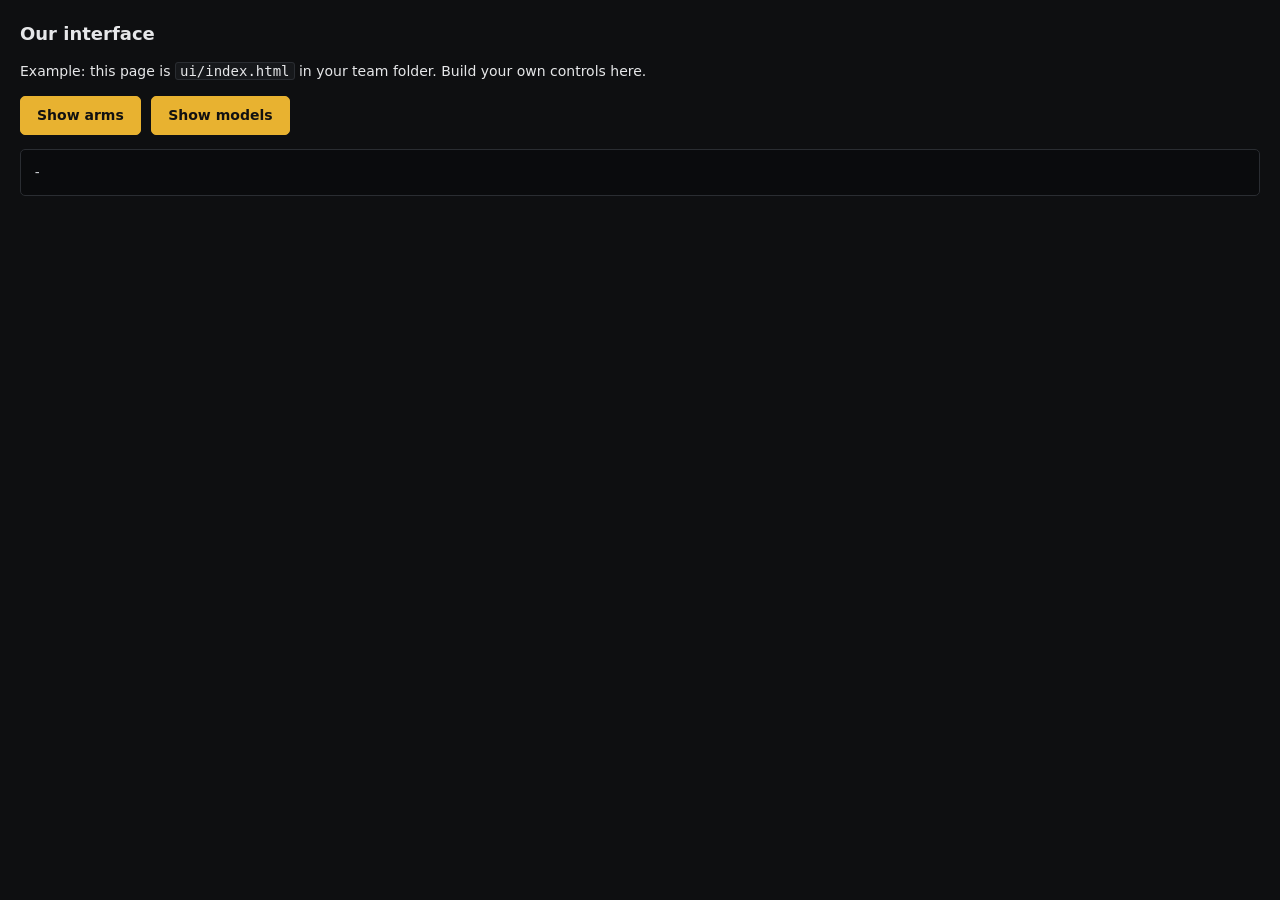
<file: teams/_vorlage/ui/index.html>
<!doctype html>
<html lang="en">
<head>
<meta charset="utf-8">
<title>Team interface</title>
<style>
  body { font: 14px/1.5 system-ui, sans-serif; margin: 0; padding: 20px; background: #0e0f11; color: #e6e7e9; }
  h1 { font-size: 18px; margin-top: 0; }
  code { background: #16181b; border: 1px solid #2a2d32; border-radius: 3px; padding: 0 4px; }
  button { font: inherit; font-weight: 600; padding: 8px 16px; border-radius: 5px; border: 1px solid #e8b230;
           background: #e8b230; color: #111; cursor: pointer; margin-right: 6px; }
  pre { background: #0a0b0d; color: #c9ccd1; border: 1px solid #2a2d32; padding: 12px; border-radius: 5px; white-space: pre-wrap; }
</style>
</head>
<body>
<h1>Our interface</h1>
<p>Example: this page is <code>ui/index.html</code> in your team folder. Build your own controls here.</p>
<button onclick="skill('arme.liste')">Show arms</button>
<button onclick="skill('modelle.liste')">Show models</button>
<pre id="out">-</pre>
<script>
// Calls a harness skill through the app (POST /api/skill). Movements are always approved by a person on site.
async function skill(name, args = {}) {
  const r = await fetch("/api/skill", { method: "POST", headers: { "Content-Type": "application/json", "X-RF": "1" },
                                       body: JSON.stringify({ name, args }) });
  const j = await r.json();
  document.getElementById("out").textContent = JSON.stringify(j.ergebnis ?? j, null, 2);
}
</script>
</body>
</html>
</file>
